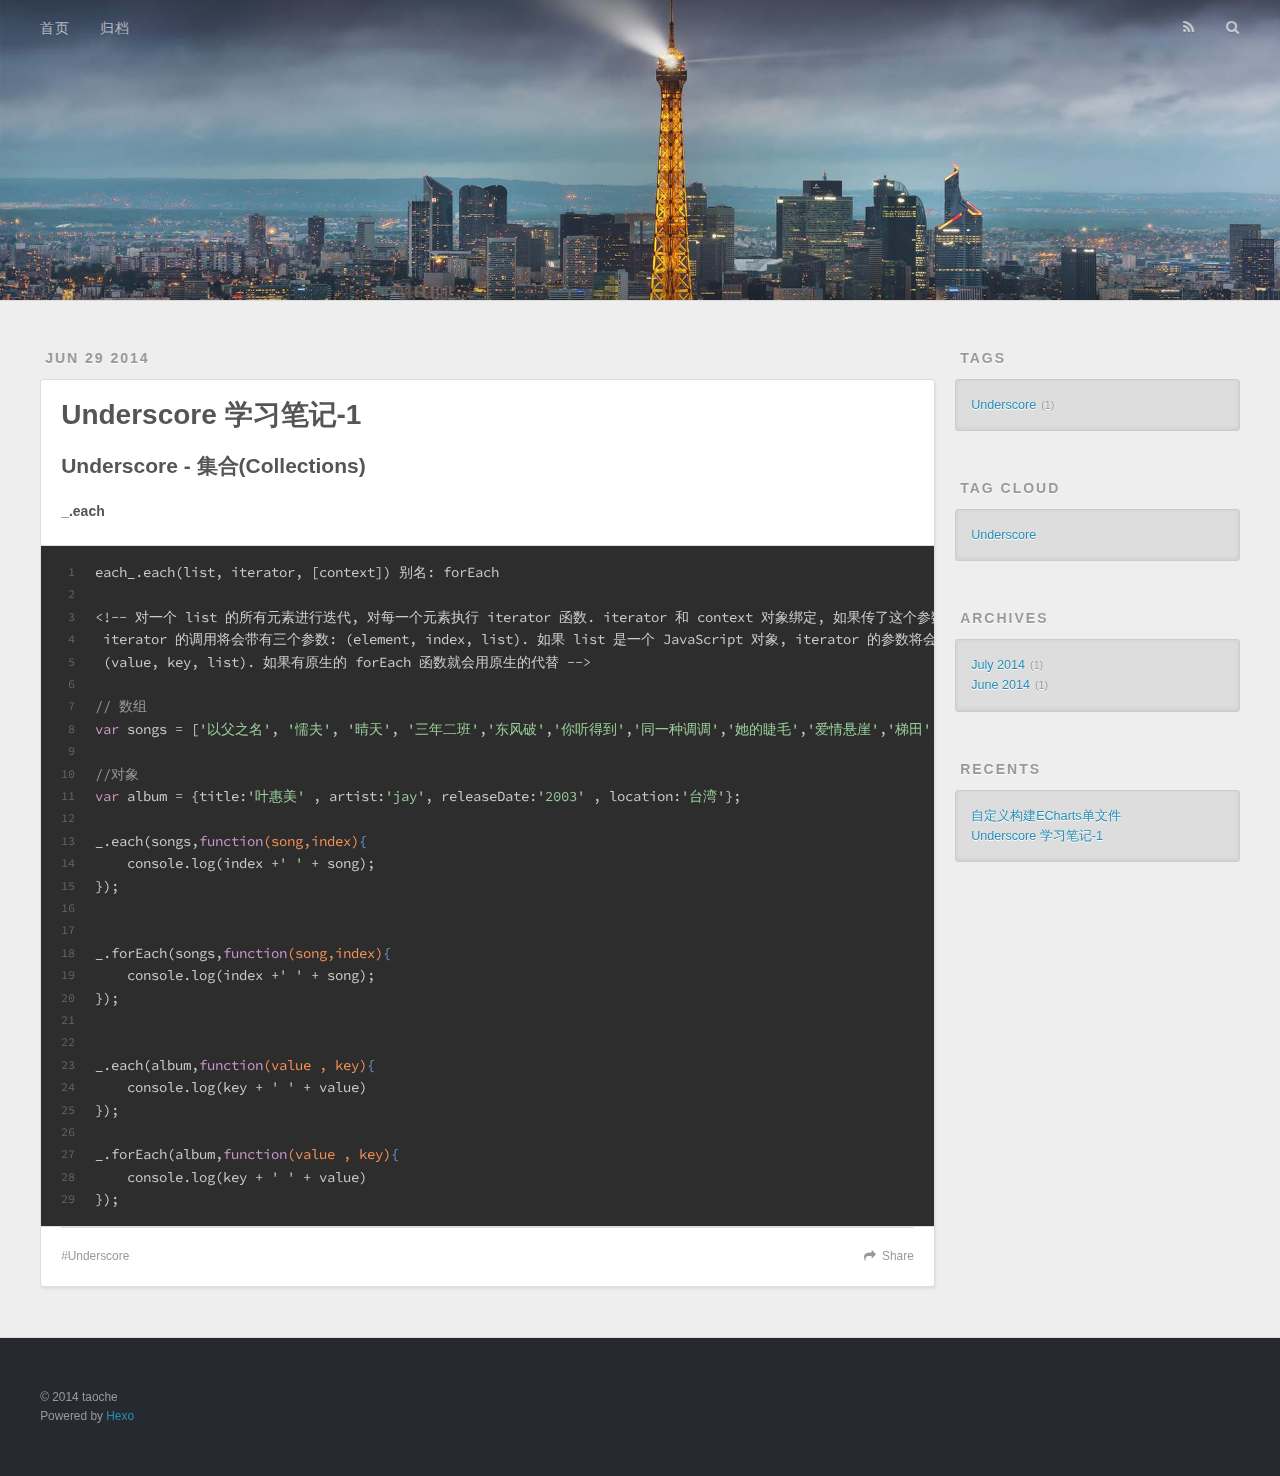
<file: tags/Underscore/index.html>
<!DOCTYPE html>
<html>
<head>
  <meta charset="utf-8">
  
  <title>Tag: Underscore | 前端小站</title>
  <meta name="viewport" content="width=device-width, initial-scale=1, maximum-scale=1">
  <meta name="description" content="blog | javascript | Backbone | node.js">
<meta property="og:type" content="website">
<meta property="og:title" content="前端小站">
<meta property="og:url" content="http://yoursite.com/tags/Underscore/">
<meta property="og:site_name" content="前端小站">
<meta property="og:description" content="blog | javascript | Backbone | node.js">
<meta name="twitter:card" content="summary">
<meta name="twitter:title" content="前端小站">
<meta name="twitter:description" content="blog | javascript | Backbone | node.js">
  
    <link rel="alternative" href="/atom.xml" title="前端小站" type="application/atom+xml">
  
  
    <link rel="icon" href="/favicon.png">
  
  <link href="//fonts.googleapis.com/css?family=Source+Code+Pro" rel="stylesheet" type="text/css">
  <link rel="stylesheet" href="/css/style.css" type="text/css">
  
</head>
<body>
  <div id="container">
    <div id="wrap">
      <header id="header">
  <div id="banner"></div>
  <div id="header-outer" class="outer">
    <!-- <div id="header-title" class="inner">
      <h1 id="logo-wrap">
        <a href="/" id="logo">前端小站</a>
      </h1>
      
    </div> -->
    <div id="header-inner" class="inner">
      <nav id="main-nav">
        <a id="main-nav-toggle" class="nav-icon"></a>
        
          <a class="main-nav-link" href="/">首页</a>
        
          <a class="main-nav-link" href="/archives">归档</a>
        
      </nav>
      <nav id="sub-nav">
        
          <a id="nav-rss-link" class="nav-icon" href="/atom.xml" title="RSS Feed"></a>
        
        <a id="nav-search-btn" class="nav-icon" title="Search"></a>
      </nav>
      <div id="search-form-wrap">
        <form action="//google.com/search" method="get" accept-charset="UTF-8" class="search-form"><input type="search" name="q" results="0" class="search-form-input" placeholder="Search"><input type="submit" value="&#xF002;" class="search-form-submit"><input type="hidden" name="q" value="site:http://yoursite.com"></form>
      </div>
    </div>
  </div>
</header>
      <div class="outer">
        <section id="main">
  
    <article id="post-Underscore" class="article article-type-post" itemscope itemprop="blogPost">
  <div class="article-meta">
    <a href="/2014/06/29/Underscore/" class="article-date">
  <time datetime="2014-06-29T06:45:20.000Z" itemprop="datePublished">Jun 29 2014</time>
</a>
    
  </div>
  <div class="article-inner">
    
    
      <header class="article-header">
        
  
    <h1 itemprop="name">
      <a class="article-title" href="/2014/06/29/Underscore/">Underscore 学习笔记-1</a>
    </h1>
  

      </header>
    
    <div class="article-entry" itemprop="articleBody">
      
        <h2 id="Underscore_-_集合(Collections)">Underscore - 集合(Collections)</h2>
<p><strong> _.each </strong></p>
<figure class="highlight javascript"><table><tr><td class="gutter"><pre>1
2
3
4
5
6
7
8
9
10
11
12
13
14
15
16
17
18
19
20
21
22
23
24
25
26
27
28
29
</pre></td><td class="code"><pre>each_.each(list, iterator, [context]) 别名: forEach

&lt;!-- 对一个 list 的所有元素进行迭代, 对每一个元素执行 iterator 函数. iterator 和 context 对象绑定, 如果传了这个参数. 每次
 iterator 的调用将会带有三个参数: (element, index, list). 如果 list 是一个 JavaScript 对象, iterator 的参数将会是 
 (value, key, list). 如果有原生的 forEach 函数就会用原生的代替 --&gt;

<span class="comment">// 数组</span>
<span class="keyword">var</span> songs = [<span class="string">'以父之名'</span>, <span class="string">'懦夫'</span>, <span class="string">'晴天'</span>, <span class="string">'三年二班'</span>,<span class="string">'东风破'</span>,<span class="string">'你听得到'</span>,<span class="string">'同一种调调'</span>,<span class="string">'她的睫毛'</span>,<span class="string">'爱情悬崖'</span>,<span class="string">'梯田'</span>,<span class="string">'双刀'</span>];

<span class="comment">//对象</span>
<span class="keyword">var</span> album = {title:<span class="string">'叶惠美'</span> , artist:<span class="string">'jay'</span>, releaseDate:<span class="string">'2003'</span> , location:<span class="string">'台湾'</span>};

_.each(songs,<span class="function"><span class="keyword">function</span><span class="params">(song,index)</span>{</span>
    console.log(index +<span class="string">' '</span> + song);
});


_.forEach(songs,<span class="function"><span class="keyword">function</span><span class="params">(song,index)</span>{</span>
    console.log(index +<span class="string">' '</span> + song);
});


_.each(album,<span class="function"><span class="keyword">function</span><span class="params">(value , key)</span>{</span>
    console.log(key + <span class="string">' '</span> + value)
});

_.forEach(album,<span class="function"><span class="keyword">function</span><span class="params">(value , key)</span>{</span>
    console.log(key + <span class="string">' '</span> + value)
});
</pre></td></tr></table></figure>
      
    </div>
    <footer class="article-footer">
      <a data-url="http://yoursite.com/2014/06/29/Underscore/" data-id="5q0kjp2iw1xnqnur" class="article-share-link">Share</a>
      
      
  <ul class="article-tag-list"><li class="article-tag-list-item"><a class="article-tag-list-link" href="/tags/Underscore/">Underscore</a></li></ul>

    </footer>
  </div>
  
</article>


  
  
</section>
        
          <aside id="sidebar">
  
    
  
    
  <div class="widget-wrap">
    <h3 class="widget-title">Tags</h3>
    <div class="widget">
      <ul class="tag-list"><li class="tag-list-item"><a class="tag-list-link" href="/tags/Underscore/">Underscore</a><span class="tag-list-count">1</span></li></ul>
    </div>
  </div>

  
    
  <div class="widget-wrap">
    <h3 class="widget-title">Tag Cloud</h3>
    <div class="widget tagcloud">
      <a href="/tags/Underscore/" style="font-size: NaNpx;">Underscore</a>
    </div>
  </div>

  
    
  <div class="widget-wrap">
    <h3 class="widget-title">Archives</h3>
    <div class="widget">
      <ul class="archive-list"><li class="archive-list-item"><a class="archive-list-link" href="/archives/2014/07">July 2014</a><span class="archive-list-count">1</span></li><li class="archive-list-item"><a class="archive-list-link" href="/archives/2014/06">June 2014</a><span class="archive-list-count">1</span></li></ul>
    </div>
  </div>

  
    
  <div class="widget-wrap">
    <h3 class="widget-title">Recents</h3>
    <div class="widget">
      <ul>
        
          <li>
            <a href="/2014/07/03/echarts/">自定义构建ECharts单文件</a>
          </li>
        
          <li>
            <a href="/2014/06/29/Underscore/">Underscore 学习笔记-1</a>
          </li>
        
      </ul>
    </div>
  </div>

  
</aside>
        
      </div>
      <footer id="footer">
  
  <div class="outer">
    <div id="footer-info" class="inner">
      &copy; 2014 taoche<br>
      Powered by <a href="http://hexo.io/" target="_blank">Hexo</a>
    </div>
  </div>
</footer>
    </div>
    <nav id="mobile-nav">
  
    <a href="/" class="mobile-nav-link">首页</a>
  
    <a href="/archives" class="mobile-nav-link">归档</a>
  
</nav>
    

<script src="//cdn.staticfile.org/jquery/2.0.3/jquery.min.js"></script>


  <link rel="stylesheet" href="/fancybox/jquery.fancybox.css" type="text/css">
  <script src="/fancybox/jquery.fancybox.pack.js" type="text/javascript"></script>


<script src="/js/script.js" type="text/javascript"></script>
  </div>
</body>
</html>
</file>
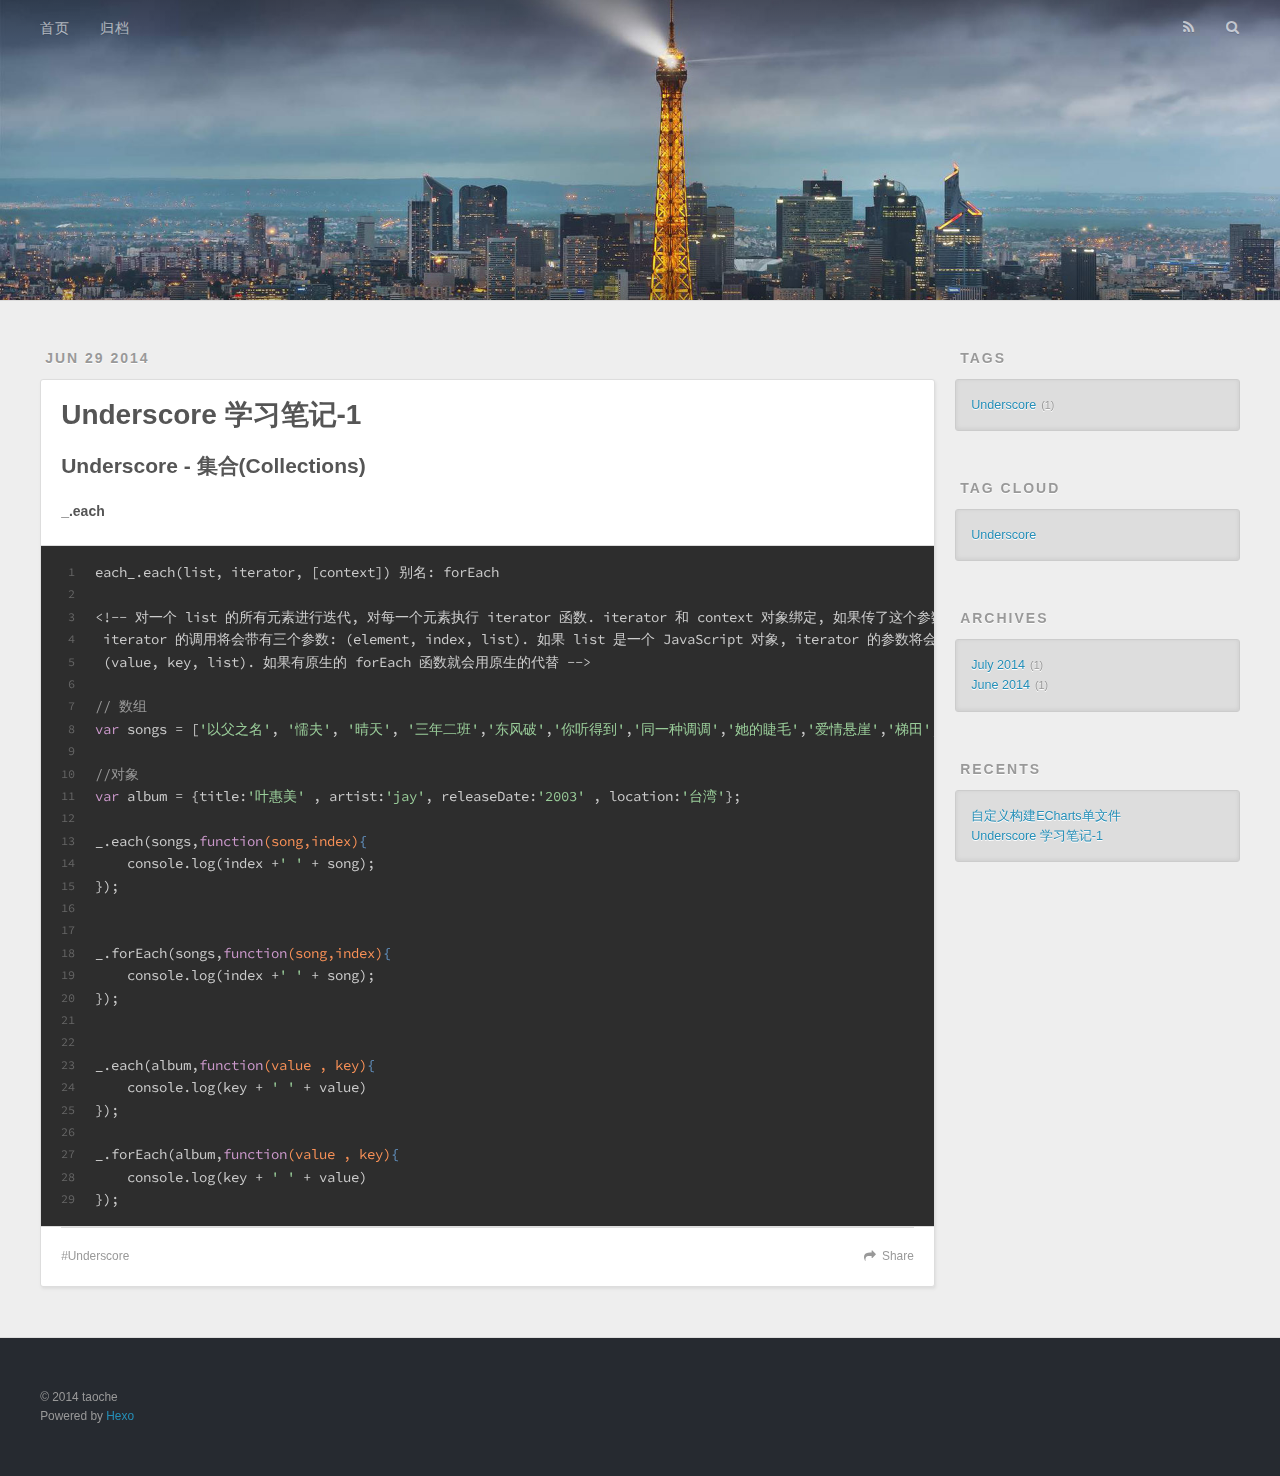
<file: archives/2014/06/index.html>
<!DOCTYPE html>
<html>
<head>
  <meta charset="utf-8">
  
  <title>Archives: 2014/6 | 前端小站</title>
  <meta name="viewport" content="width=device-width, initial-scale=1, maximum-scale=1">
  <meta name="description" content="blog | javascript | Backbone | node.js">
<meta property="og:type" content="website">
<meta property="og:title" content="前端小站">
<meta property="og:url" content="http://yoursite.com/archives/2014/06/">
<meta property="og:site_name" content="前端小站">
<meta property="og:description" content="blog | javascript | Backbone | node.js">
<meta name="twitter:card" content="summary">
<meta name="twitter:title" content="前端小站">
<meta name="twitter:description" content="blog | javascript | Backbone | node.js">
  
    <link rel="alternative" href="/atom.xml" title="前端小站" type="application/atom+xml">
  
  
    <link rel="icon" href="/favicon.png">
  
  <link href="//fonts.googleapis.com/css?family=Source+Code+Pro" rel="stylesheet" type="text/css">
  <link rel="stylesheet" href="/css/style.css" type="text/css">
  
</head>
<body>
  <div id="container">
    <div id="wrap">
      <header id="header">
  <div id="banner"></div>
  <div id="header-outer" class="outer">
    <!-- <div id="header-title" class="inner">
      <h1 id="logo-wrap">
        <a href="/" id="logo">前端小站</a>
      </h1>
      
    </div> -->
    <div id="header-inner" class="inner">
      <nav id="main-nav">
        <a id="main-nav-toggle" class="nav-icon"></a>
        
          <a class="main-nav-link" href="/">首页</a>
        
          <a class="main-nav-link" href="/archives">归档</a>
        
      </nav>
      <nav id="sub-nav">
        
          <a id="nav-rss-link" class="nav-icon" href="/atom.xml" title="RSS Feed"></a>
        
        <a id="nav-search-btn" class="nav-icon" title="Search"></a>
      </nav>
      <div id="search-form-wrap">
        <form action="//google.com/search" method="get" accept-charset="UTF-8" class="search-form"><input type="search" name="q" results="0" class="search-form-input" placeholder="Search"><input type="submit" value="&#xF002;" class="search-form-submit"><input type="hidden" name="q" value="site:http://yoursite.com"></form>
      </div>
    </div>
  </div>
</header>
      <div class="outer">
        <section id="main">
  
    <article id="post-Underscore" class="article article-type-post" itemscope itemprop="blogPost">
  <div class="article-meta">
    <a href="/2014/06/29/Underscore/" class="article-date">
  <time datetime="2014-06-29T06:45:20.000Z" itemprop="datePublished">Jun 29 2014</time>
</a>
    
  </div>
  <div class="article-inner">
    
    
      <header class="article-header">
        
  
    <h1 itemprop="name">
      <a class="article-title" href="/2014/06/29/Underscore/">Underscore 学习笔记-1</a>
    </h1>
  

      </header>
    
    <div class="article-entry" itemprop="articleBody">
      
        <h2 id="Underscore_-_集合(Collections)">Underscore - 集合(Collections)</h2>
<p><strong> _.each </strong></p>
<figure class="highlight javascript"><table><tr><td class="gutter"><pre>1
2
3
4
5
6
7
8
9
10
11
12
13
14
15
16
17
18
19
20
21
22
23
24
25
26
27
28
29
</pre></td><td class="code"><pre>each_.each(list, iterator, [context]) 别名: forEach

&lt;!-- 对一个 list 的所有元素进行迭代, 对每一个元素执行 iterator 函数. iterator 和 context 对象绑定, 如果传了这个参数. 每次
 iterator 的调用将会带有三个参数: (element, index, list). 如果 list 是一个 JavaScript 对象, iterator 的参数将会是 
 (value, key, list). 如果有原生的 forEach 函数就会用原生的代替 --&gt;

<span class="comment">// 数组</span>
<span class="keyword">var</span> songs = [<span class="string">'以父之名'</span>, <span class="string">'懦夫'</span>, <span class="string">'晴天'</span>, <span class="string">'三年二班'</span>,<span class="string">'东风破'</span>,<span class="string">'你听得到'</span>,<span class="string">'同一种调调'</span>,<span class="string">'她的睫毛'</span>,<span class="string">'爱情悬崖'</span>,<span class="string">'梯田'</span>,<span class="string">'双刀'</span>];

<span class="comment">//对象</span>
<span class="keyword">var</span> album = {title:<span class="string">'叶惠美'</span> , artist:<span class="string">'jay'</span>, releaseDate:<span class="string">'2003'</span> , location:<span class="string">'台湾'</span>};

_.each(songs,<span class="function"><span class="keyword">function</span><span class="params">(song,index)</span>{</span>
    console.log(index +<span class="string">' '</span> + song);
});


_.forEach(songs,<span class="function"><span class="keyword">function</span><span class="params">(song,index)</span>{</span>
    console.log(index +<span class="string">' '</span> + song);
});


_.each(album,<span class="function"><span class="keyword">function</span><span class="params">(value , key)</span>{</span>
    console.log(key + <span class="string">' '</span> + value)
});

_.forEach(album,<span class="function"><span class="keyword">function</span><span class="params">(value , key)</span>{</span>
    console.log(key + <span class="string">' '</span> + value)
});
</pre></td></tr></table></figure>
      
    </div>
    <footer class="article-footer">
      <a data-url="http://yoursite.com/2014/06/29/Underscore/" data-id="5q0kjp2iw1xnqnur" class="article-share-link">Share</a>
      
      
  <ul class="article-tag-list"><li class="article-tag-list-item"><a class="article-tag-list-link" href="/tags/Underscore/">Underscore</a></li></ul>

    </footer>
  </div>
  
</article>


  
  
</section>
        
          <aside id="sidebar">
  
    
  
    
  <div class="widget-wrap">
    <h3 class="widget-title">Tags</h3>
    <div class="widget">
      <ul class="tag-list"><li class="tag-list-item"><a class="tag-list-link" href="/tags/Underscore/">Underscore</a><span class="tag-list-count">1</span></li></ul>
    </div>
  </div>

  
    
  <div class="widget-wrap">
    <h3 class="widget-title">Tag Cloud</h3>
    <div class="widget tagcloud">
      <a href="/tags/Underscore/" style="font-size: NaNpx;">Underscore</a>
    </div>
  </div>

  
    
  <div class="widget-wrap">
    <h3 class="widget-title">Archives</h3>
    <div class="widget">
      <ul class="archive-list"><li class="archive-list-item"><a class="archive-list-link" href="/archives/2014/07">July 2014</a><span class="archive-list-count">1</span></li><li class="archive-list-item"><a class="archive-list-link" href="/archives/2014/06">June 2014</a><span class="archive-list-count">1</span></li></ul>
    </div>
  </div>

  
    
  <div class="widget-wrap">
    <h3 class="widget-title">Recents</h3>
    <div class="widget">
      <ul>
        
          <li>
            <a href="/2014/07/03/echarts/">自定义构建ECharts单文件</a>
          </li>
        
          <li>
            <a href="/2014/06/29/Underscore/">Underscore 学习笔记-1</a>
          </li>
        
      </ul>
    </div>
  </div>

  
</aside>
        
      </div>
      <footer id="footer">
  
  <div class="outer">
    <div id="footer-info" class="inner">
      &copy; 2014 taoche<br>
      Powered by <a href="http://hexo.io/" target="_blank">Hexo</a>
    </div>
  </div>
</footer>
    </div>
    <nav id="mobile-nav">
  
    <a href="/" class="mobile-nav-link">首页</a>
  
    <a href="/archives" class="mobile-nav-link">归档</a>
  
</nav>
    

<script src="//cdn.staticfile.org/jquery/2.0.3/jquery.min.js"></script>


  <link rel="stylesheet" href="/fancybox/jquery.fancybox.css" type="text/css">
  <script src="/fancybox/jquery.fancybox.pack.js" type="text/javascript"></script>


<script src="/js/script.js" type="text/javascript"></script>
  </div>
</body>
</html>
</file>
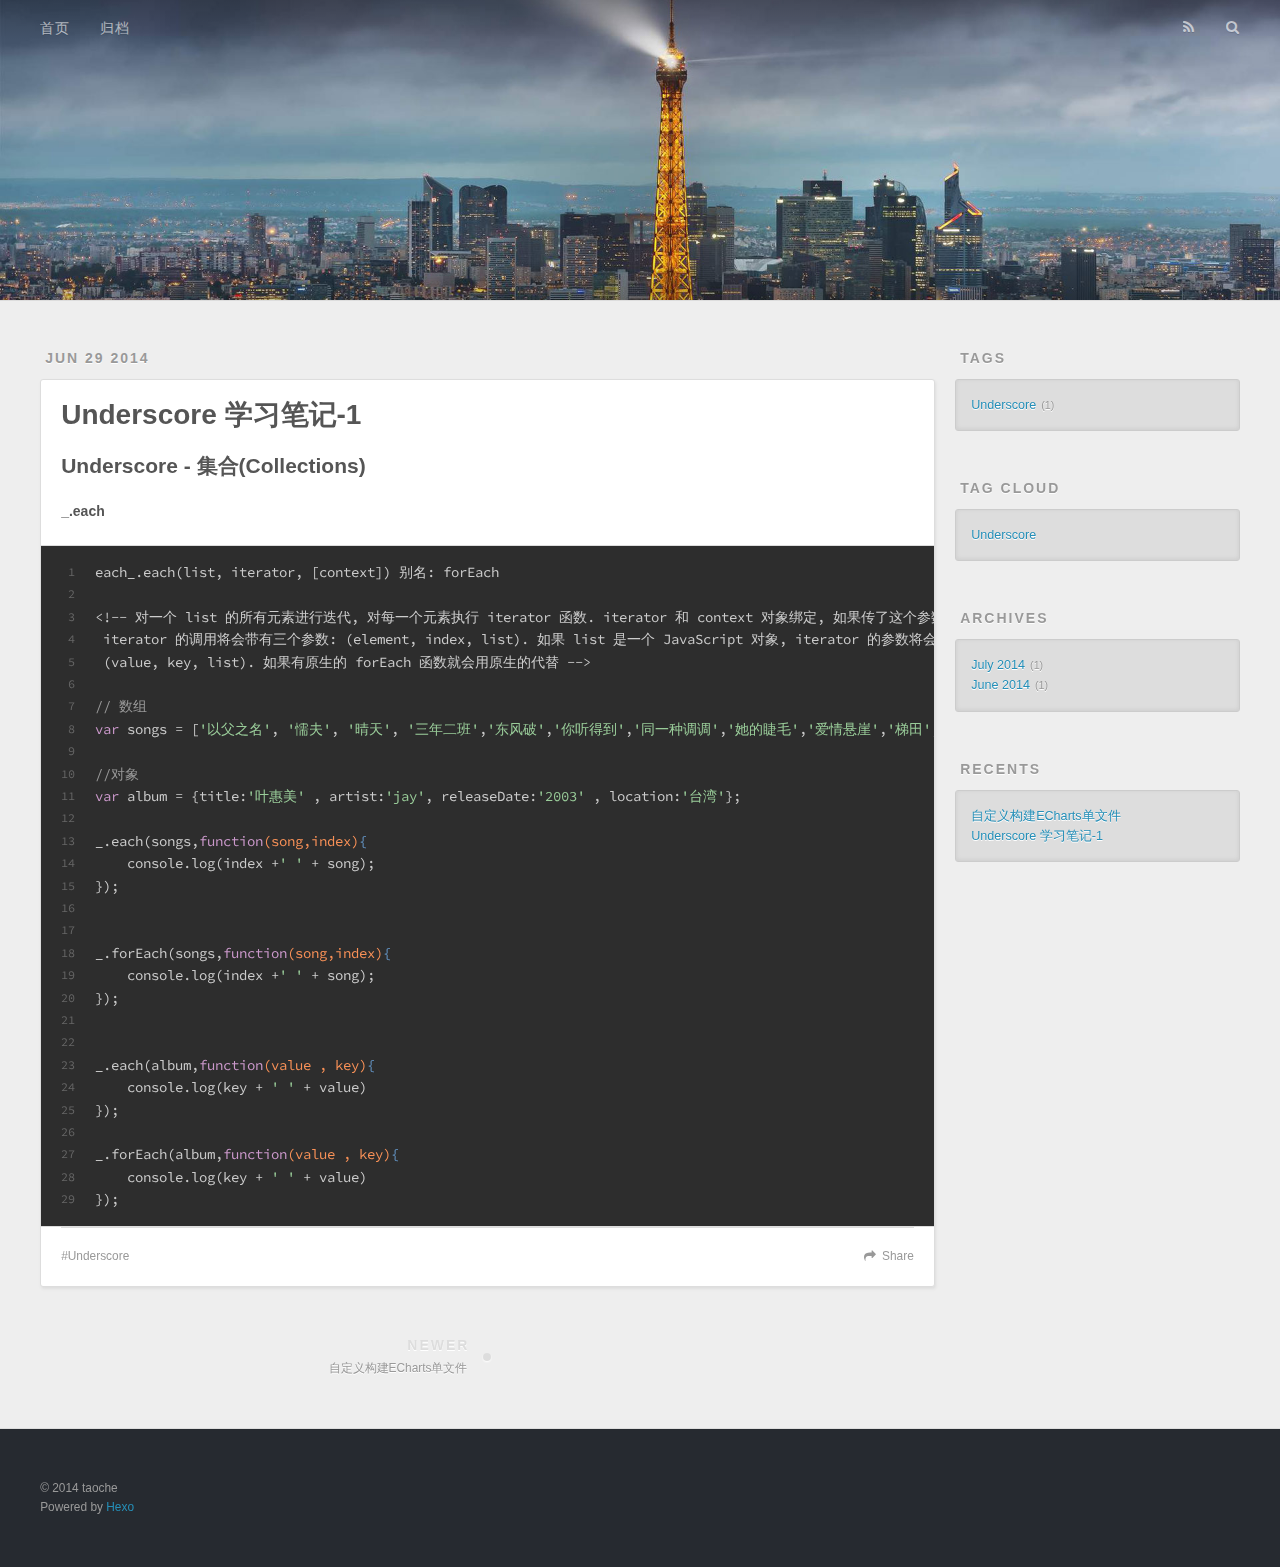
<file: 2014/06/29/Underscore/index.html>
<!DOCTYPE html>
<html>
<head>
  <meta charset="utf-8">
  
  <title>Underscore 学习笔记-1 | 前端小站</title>
  <meta name="viewport" content="width=device-width, initial-scale=1, maximum-scale=1">
  <meta name="description" content="Underscore - 集合(Collections)
 _.each 
1
2
3
4
5
6
7
8
9
10
11
12
13
14
15
16
17
18
19
20
21
22
23
24
25
26
27
28
29
each_.each(list, iterator, [context]) 别名: forEach

&lt;!-- 对一个 list 的所有元素进行迭代, 对每一个元">
<meta property="og:type" content="article">
<meta property="og:title" content="Underscore 学习笔记-1">
<meta property="og:url" content="http://yoursite.com/2014/06/29/Underscore/">
<meta property="og:site_name" content="前端小站">
<meta property="og:description" content="Underscore - 集合(Collections)
 _.each 
1
2
3
4
5
6
7
8
9
10
11
12
13
14
15
16
17
18
19
20
21
22
23
24
25
26
27
28
29
each_.each(list, iterator, [context]) 别名: forEach

&lt;!-- 对一个 list 的所有元素进行迭代, 对每一个元">
<meta name="twitter:card" content="summary">
<meta name="twitter:title" content="Underscore 学习笔记-1">
<meta name="twitter:description" content="Underscore - 集合(Collections)
 _.each 
1
2
3
4
5
6
7
8
9
10
11
12
13
14
15
16
17
18
19
20
21
22
23
24
25
26
27
28
29
each_.each(list, iterator, [context]) 别名: forEach

&lt;!-- 对一个 list 的所有元素进行迭代, 对每一个元">
  
    <link rel="alternative" href="/atom.xml" title="前端小站" type="application/atom+xml">
  
  
    <link rel="icon" href="/favicon.png">
  
  <link href="//fonts.googleapis.com/css?family=Source+Code+Pro" rel="stylesheet" type="text/css">
  <link rel="stylesheet" href="/css/style.css" type="text/css">
  
</head>
<body>
  <div id="container">
    <div id="wrap">
      <header id="header">
  <div id="banner"></div>
  <div id="header-outer" class="outer">
    <!-- <div id="header-title" class="inner">
      <h1 id="logo-wrap">
        <a href="/" id="logo">前端小站</a>
      </h1>
      
    </div> -->
    <div id="header-inner" class="inner">
      <nav id="main-nav">
        <a id="main-nav-toggle" class="nav-icon"></a>
        
          <a class="main-nav-link" href="/">首页</a>
        
          <a class="main-nav-link" href="/archives">归档</a>
        
      </nav>
      <nav id="sub-nav">
        
          <a id="nav-rss-link" class="nav-icon" href="/atom.xml" title="RSS Feed"></a>
        
        <a id="nav-search-btn" class="nav-icon" title="Search"></a>
      </nav>
      <div id="search-form-wrap">
        <form action="//google.com/search" method="get" accept-charset="UTF-8" class="search-form"><input type="search" name="q" results="0" class="search-form-input" placeholder="Search"><input type="submit" value="&#xF002;" class="search-form-submit"><input type="hidden" name="q" value="site:http://yoursite.com"></form>
      </div>
    </div>
  </div>
</header>
      <div class="outer">
        <section id="main"><article id="post-Underscore" class="article article-type-post" itemscope itemprop="blogPost">
  <div class="article-meta">
    <a href="/2014/06/29/Underscore/" class="article-date">
  <time datetime="2014-06-29T06:45:20.000Z" itemprop="datePublished">Jun 29 2014</time>
</a>
    
  </div>
  <div class="article-inner">
    
    
      <header class="article-header">
        
  
    <h1 class="article-title" itemprop="name">
      Underscore 学习笔记-1
    </h1>
  

      </header>
    
    <div class="article-entry" itemprop="articleBody">
      
        <h2 id="Underscore_-_集合(Collections)">Underscore - 集合(Collections)</h2>
<p><strong> _.each </strong></p>
<figure class="highlight javascript"><table><tr><td class="gutter"><pre>1
2
3
4
5
6
7
8
9
10
11
12
13
14
15
16
17
18
19
20
21
22
23
24
25
26
27
28
29
</pre></td><td class="code"><pre>each_.each(list, iterator, [context]) 别名: forEach

&lt;!-- 对一个 list 的所有元素进行迭代, 对每一个元素执行 iterator 函数. iterator 和 context 对象绑定, 如果传了这个参数. 每次
 iterator 的调用将会带有三个参数: (element, index, list). 如果 list 是一个 JavaScript 对象, iterator 的参数将会是 
 (value, key, list). 如果有原生的 forEach 函数就会用原生的代替 --&gt;

<span class="comment">// 数组</span>
<span class="keyword">var</span> songs = [<span class="string">'以父之名'</span>, <span class="string">'懦夫'</span>, <span class="string">'晴天'</span>, <span class="string">'三年二班'</span>,<span class="string">'东风破'</span>,<span class="string">'你听得到'</span>,<span class="string">'同一种调调'</span>,<span class="string">'她的睫毛'</span>,<span class="string">'爱情悬崖'</span>,<span class="string">'梯田'</span>,<span class="string">'双刀'</span>];

<span class="comment">//对象</span>
<span class="keyword">var</span> album = {title:<span class="string">'叶惠美'</span> , artist:<span class="string">'jay'</span>, releaseDate:<span class="string">'2003'</span> , location:<span class="string">'台湾'</span>};

_.each(songs,<span class="function"><span class="keyword">function</span><span class="params">(song,index)</span>{</span>
    console.log(index +<span class="string">' '</span> + song);
});


_.forEach(songs,<span class="function"><span class="keyword">function</span><span class="params">(song,index)</span>{</span>
    console.log(index +<span class="string">' '</span> + song);
});


_.each(album,<span class="function"><span class="keyword">function</span><span class="params">(value , key)</span>{</span>
    console.log(key + <span class="string">' '</span> + value)
});

_.forEach(album,<span class="function"><span class="keyword">function</span><span class="params">(value , key)</span>{</span>
    console.log(key + <span class="string">' '</span> + value)
});
</pre></td></tr></table></figure>
      
    </div>
    <footer class="article-footer">
      <a data-url="http://yoursite.com/2014/06/29/Underscore/" data-id="5q0kjp2iw1xnqnur" class="article-share-link">Share</a>
      
      
  <ul class="article-tag-list"><li class="article-tag-list-item"><a class="article-tag-list-link" href="/tags/Underscore/">Underscore</a></li></ul>

    </footer>
  </div>
  
    
<nav id="article-nav">
  
    <a href="/2014/07/03/echarts/" id="article-nav-newer" class="article-nav-link-wrap">
      <strong class="article-nav-caption">Newer</strong>
      <div class="article-nav-title">
        
          自定义构建ECharts单文件
        
      </div>
    </a>
  
  
</nav>

  
</article>

</section>
        
          <aside id="sidebar">
  
    
  
    
  <div class="widget-wrap">
    <h3 class="widget-title">Tags</h3>
    <div class="widget">
      <ul class="tag-list"><li class="tag-list-item"><a class="tag-list-link" href="/tags/Underscore/">Underscore</a><span class="tag-list-count">1</span></li></ul>
    </div>
  </div>

  
    
  <div class="widget-wrap">
    <h3 class="widget-title">Tag Cloud</h3>
    <div class="widget tagcloud">
      <a href="/tags/Underscore/" style="font-size: NaNpx;">Underscore</a>
    </div>
  </div>

  
    
  <div class="widget-wrap">
    <h3 class="widget-title">Archives</h3>
    <div class="widget">
      <ul class="archive-list"><li class="archive-list-item"><a class="archive-list-link" href="/archives/2014/07">July 2014</a><span class="archive-list-count">1</span></li><li class="archive-list-item"><a class="archive-list-link" href="/archives/2014/06">June 2014</a><span class="archive-list-count">1</span></li></ul>
    </div>
  </div>

  
    
  <div class="widget-wrap">
    <h3 class="widget-title">Recents</h3>
    <div class="widget">
      <ul>
        
          <li>
            <a href="/2014/07/03/echarts/">自定义构建ECharts单文件</a>
          </li>
        
          <li>
            <a href="/2014/06/29/Underscore/">Underscore 学习笔记-1</a>
          </li>
        
      </ul>
    </div>
  </div>

  
</aside>
        
      </div>
      <footer id="footer">
  
  <div class="outer">
    <div id="footer-info" class="inner">
      &copy; 2014 taoche<br>
      Powered by <a href="http://hexo.io/" target="_blank">Hexo</a>
    </div>
  </div>
</footer>
    </div>
    <nav id="mobile-nav">
  
    <a href="/" class="mobile-nav-link">首页</a>
  
    <a href="/archives" class="mobile-nav-link">归档</a>
  
</nav>
    

<script src="//cdn.staticfile.org/jquery/2.0.3/jquery.min.js"></script>


  <link rel="stylesheet" href="/fancybox/jquery.fancybox.css" type="text/css">
  <script src="/fancybox/jquery.fancybox.pack.js" type="text/javascript"></script>


<script src="/js/script.js" type="text/javascript"></script>
  </div>
</body>
</html>
</file>
<file: css/style.css>
#body {
  width: 100%;
}
body:before,
body:after {
  content: "";
  display: table;
}
body:after {
  clear: both;
}
html,
body,
div,
span,
applet,
object,
iframe,
h1,
h2,
h3,
h4,
h5,
h6,
p,
blockquote,
pre,
a,
abbr,
acronym,
address,
big,
cite,
code,
del,
dfn,
em,
img,
ins,
kbd,
q,
s,
samp,
small,
strike,
strong,
sub,
sup,
tt,
var,
dl,
dt,
dd,
ol,
ul,
li,
fieldset,
form,
label,
legend,
table,
caption,
tbody,
tfoot,
thead,
tr,
th,
td {
  margin: 0;
  padding: 0;
  border: 0;
  outline: 0;
  font-weight: inherit;
  font-style: inherit;
  font-family: inherit;
  font-size: 100%;
  vertical-align: baseline;
}
body {
  line-height: 1;
  color: #000;
  background: #fff;
}
ol,
ul {
  list-style: none;
}
table {
  border-collapse: separate;
  border-spacing: 0;
  vertical-align: middle;
}
caption,
th,
td {
  text-align: left;
  font-weight: normal;
  vertical-align: middle;
}
a img {
  border: none;
}
input,
button {
  margin: 0;
  padding: 0;
}
input::-moz-focus-inner,
button::-moz-focus-inner {
  border: 0;
  padding: 0;
}
@font-face {
  font-family: FontAwesome;
  font-style: normal;
  font-weight: normal;
  src: url("fonts/fontawesome-webfont.eot?v=#4.0.3");
  src: url("fonts/fontawesome-webfont.eot?#iefix&v=#4.0.3") format("embedded-opentype"), url("fonts/fontawesome-webfont.woff?v=#4.0.3") format("woff"), url("fonts/fontawesome-webfont.ttf?v=#4.0.3") format("truetype"), url("fonts/fontawesome-webfont.svg#fontawesomeregular?v=#4.0.3") format("svg");
}
html,
body,
#container {
  height: 100%;
}
body {
  background: #eee;
  font: 14px "Helvetica Neue", Helvetica, Arial, sans-serif;
  -webkit-text-size-adjust: 100%;
}
.outer {
  max-width: 1220px;
  margin: 0 auto;
  padding: 0 20px;
}
.outer:before,
.outer:after {
  content: "";
  display: table;
}
.outer:after {
  clear: both;
}
.inner {
  display: inline;
  float: left;
  width: 98.3333333333333%;
  margin: 0 0.8333333333333%;
}
.left,
.alignleft {
  float: left;
}
.right,
.alignright {
  float: right;
}
.clear {
  clear: both;
}
#container {
  position: relative;
}
.mobile-nav-on {
  overflow: hidden;
}
#wrap {
  height: 100%;
  width: 100%;
  position: absolute;
  top: 0;
  left: 0;
  -webkit-transition: 0.2s ease-out;
  -moz-transition: 0.2s ease-out;
  -ms-transition: 0.2s ease-out;
  transition: 0.2s ease-out;
  z-index: 1;
  background: #eee;
}
.mobile-nav-on #wrap {
  left: 280px;
}
@media screen and (min-width: 768px) {
  #main {
    display: inline;
    float: left;
    width: 73.3333333333333%;
    margin: 0 0.8333333333333%;
  }
}
.article-date,
.article-category-link,
.archive-year,
.widget-title {
  text-decoration: none;
  text-transform: uppercase;
  letter-spacing: 2px;
  color: #999;
  margin-bottom: 1em;
  margin-left: 5px;
  line-height: 1em;
  text-shadow: 0 1px #fff;
  font-weight: bold;
}
.article-inner,
.archive-article-inner {
  background: #fff;
  -webkit-box-shadow: 1px 2px 3px #ddd;
  box-shadow: 1px 2px 3px #ddd;
  border: 1px solid #ddd;
  -webkit-border-radius: 3px;
  border-radius: 3px;
}
.article-entry h1,
.widget h1 {
  font-size: 2em;
}
.article-entry h2,
.widget h2 {
  font-size: 1.5em;
}
.article-entry h3,
.widget h3 {
  font-size: 1.3em;
}
.article-entry h4,
.widget h4 {
  font-size: 1.2em;
}
.article-entry h5,
.widget h5 {
  font-size: 1em;
}
.article-entry h6,
.widget h6 {
  font-size: 1em;
  color: #999;
}
.article-entry hr,
.widget hr {
  border: 1px dashed #ddd;
}
.article-entry strong,
.widget strong {
  font-weight: bold;
}
.article-entry em,
.widget em,
.article-entry cite,
.widget cite {
  font-style: italic;
}
.article-entry sup,
.widget sup,
.article-entry sub,
.widget sub {
  font-size: 0.75em;
  line-height: 0;
  position: relative;
  vertical-align: baseline;
}
.article-entry sup,
.widget sup {
  top: -0.5em;
}
.article-entry sub,
.widget sub {
  bottom: -0.2em;
}
.article-entry small,
.widget small {
  font-size: 0.85em;
}
.article-entry acronym,
.widget acronym,
.article-entry abbr,
.widget abbr {
  border-bottom: 1px dotted;
}
.article-entry ul,
.widget ul,
.article-entry ol,
.widget ol,
.article-entry dl,
.widget dl {
  margin: 0 20px;
  line-height: 1.6em;
}
.article-entry ul ul,
.widget ul ul,
.article-entry ol ul,
.widget ol ul,
.article-entry ul ol,
.widget ul ol,
.article-entry ol ol,
.widget ol ol {
  margin-top: 0;
  margin-bottom: 0;
}
.article-entry ul,
.widget ul {
  list-style: disc;
}
.article-entry ol,
.widget ol {
  list-style: decimal;
}
.article-entry dt,
.widget dt {
  font-weight: bold;
}
#header {
  height: 300px;
  position: relative;
  border-bottom: 1px solid #ddd;
}
#header:before,
#header:after {
  content: "";
  position: absolute;
  left: 0;
  right: 0;
  height: 40px;
}
#header:before {
  top: 0;
  background: -webkit-linear-gradient(rgba(0,0,0,0.2), transparent);
  background: -moz-linear-gradient(rgba(0,0,0,0.2), transparent);
  background: -ms-linear-gradient(rgba(0,0,0,0.2), transparent);
  background: linear-gradient(rgba(0,0,0,0.2), transparent);
}
#header:after {
  bottom: 0;
  background: -webkit-linear-gradient(transparent, rgba(0,0,0,0.2));
  background: -moz-linear-gradient(transparent, rgba(0,0,0,0.2));
  background: -ms-linear-gradient(transparent, rgba(0,0,0,0.2));
  background: linear-gradient(transparent, rgba(0,0,0,0.2));
}
#header-outer {
  height: 100%;
  position: relative;
}
#header-inner {
  position: relative;
  overflow: hidden;
}
#banner {
  position: absolute;
  top: 0;
  left: 0;
  width: 100%;
  height: 100%;
  background: url("images/banner.jpg") center #000;
   background-position: 0 -60px;
  -webkit-background-size: cover;
  -moz-background-size: cover;
  background-size: cover;
  z-index: -1;
}
#header-title {
  text-align: center;
  height: 40px;
  position: absolute;
  top: 50%;
  left: 0;
  margin-top: -20px;
}
#logo,
#subtitle {
  text-decoration: none;
  color: #fff;
  font-weight: 300;
  text-shadow: 0 1px 4px rgba(0,0,0,0.3);
}
#logo {
  font-size: 40px;
  line-height: 40px;
  letter-spacing: 2px;
}
#subtitle {
  font-size: 16px;
  line-height: 16px;
  letter-spacing: 1px;
}
#subtitle-wrap {
  margin-top: 16px;
}
#main-nav {
  float: left;
  margin-left: -15px;
}
.nav-icon,
.main-nav-link {
  float: left;
  color: #fff;
  opacity: 0.6;
  text-decoration: none;
  text-shadow: 0 1px rgba(0,0,0,0.2);
  -webkit-transition: opacity 0.2s;
  -moz-transition: opacity 0.2s;
  -ms-transition: opacity 0.2s;
  transition: opacity 0.2s;
  display: block;
  padding: 20px 15px;
}
.nav-icon:hover,
.main-nav-link:hover {
  opacity: 1;
}
.nav-icon {
  font-family: FontAwesome;
  text-align: center;
  font-size: 14px;
  width: 14px;
  height: 14px;
  padding: 20px 15px;
  position: relative;
  cursor: pointer;
}
.main-nav-link {
  font-weight: 300;
  letter-spacing: 1px;
}
@media screen and (max-width: 479px) {
  .main-nav-link {
    display: none;
  }
}
#main-nav-toggle {
  display: none;
}
#main-nav-toggle:before {
  content: "\f0c9";
}
@media screen and (max-width: 479px) {
  #main-nav-toggle {
    display: block;
  }
}
#sub-nav {
  float: right;
  margin-right: -15px;
}
#nav-rss-link:before {
  content: "\f09e";
}
#nav-search-btn:before {
  content: "\f002";
}
#search-form-wrap {
  position: absolute;
  top: 15px;
  width: 150px;
  height: 30px;
  right: -150px;
  opacity: 0;
  -webkit-transition: 0.2s ease-out;
  -moz-transition: 0.2s ease-out;
  -ms-transition: 0.2s ease-out;
  transition: 0.2s ease-out;
}
#search-form-wrap.on {
  opacity: 1;
  right: 0;
}
@media screen and (max-width: 479px) {
  #search-form-wrap {
    width: 100%;
    right: -100%;
  }
}
.search-form {
  position: absolute;
  top: 0;
  left: 0;
  right: 0;
  background: #fff;
  padding: 5px 15px;
  -webkit-border-radius: 15px;
  border-radius: 15px;
  -webkit-box-shadow: 0 0 10px rgba(0,0,0,0.3);
  box-shadow: 0 0 10px rgba(0,0,0,0.3);
}
.search-form-input {
  border: none;
  background: none;
  color: #555;
  width: 100%;
  font: 13px "Helvetica Neue", Helvetica, Arial, sans-serif;
  outline: none;
}
.search-form-input::-webkit-search-results-decoration,
.search-form-input::-webkit-search-cancel-button {
  -webkit-appearance: none;
}
.search-form-submit {
  position: absolute;
  top: 50%;
  right: 10px;
  margin-top: -7px;
  font: 13px FontAwesome;
  border: none;
  background: none;
  color: #bbb;
  cursor: pointer;
}
.search-form-submit:hover,
.search-form-submit:focus {
  color: #777;
}
.article {
  margin: 50px 0;
}
.article-inner {
  overflow: hidden;
}
.article-meta:before,
.article-meta:after {
  content: "";
  display: table;
}
.article-meta:after {
  clear: both;
}
.article-date {
  float: left;
}
.article-category {
  float: left;
  line-height: 1em;
  color: #ccc;
  text-shadow: 0 1px #fff;
  margin-left: 8px;
}
.article-category:before {
  content: "\2022";
}
.article-category-link {
  margin: 0 12px 1em;
}
.article-header {
  padding: 20px 20px 0;
}
.article-title {
  text-decoration: none;
  font-size: 2em;
  font-weight: bold;
  color: #555;
  line-height: 1.1em;
  -webkit-transition: color 0.2s;
  -moz-transition: color 0.2s;
  -ms-transition: color 0.2s;
  transition: color 0.2s;
}
a.article-title:hover {
  color: #258fb8;
}
.article-entry {
  color: #555;
  padding: 0 20px;
}
.article-entry:before,
.article-entry:after {
  content: "";
  display: table;
}
.article-entry:after {
  clear: both;
}
.article-entry p,
.article-entry table {
  line-height: 1.6em;
  margin: 1.6em 0;
}
.article-entry h1,
.article-entry h2,
.article-entry h3,
.article-entry h4,
.article-entry h5,
.article-entry h6 {
  font-weight: bold;
}
.article-entry h1,
.article-entry h2,
.article-entry h3,
.article-entry h4,
.article-entry h5,
.article-entry h6 {
  line-height: 1.1em;
  margin: 1.1em 0;
}
.article-entry a {
  color: #258fb8;
  text-decoration: none;
}
.article-entry a:hover {
  text-decoration: underline;
}
.article-entry ul,
.article-entry ol,
.article-entry dl {
  margin-top: 1.6em;
  margin-bottom: 1.6em;
}
.article-entry img,
.article-entry video {
  max-width: 100%;
  height: auto;
  display: block;
  margin: auto;
}
.article-entry iframe {
  border: none;
}
.article-entry table {
  width: 100%;
  border-collapse: collapse;
  border-spacing: 0;
}
.article-entry th {
  font-weight: bold;
  border-bottom: 3px solid #ddd;
  padding-bottom: 0.5em;
}
.article-entry td {
  border-bottom: 1px solid #ddd;
  padding: 10px 0;
}
.article-entry blockquote {
  font-family: Georgia, "Times New Roman", serif;
  font-size: 1.4em;
  margin: 1.6em 20px;
  text-align: center;
}
.article-entry blockquote footer {
  font-size: 14px;
  margin: 1.6em 0;
  font-family: "Helvetica Neue", Helvetica, Arial, sans-serif;
}
.article-entry blockquote footer cite:before {
  content: "—";
  padding: 0 0.5em;
}
.article-entry .pullquote {
  text-align: left;
  width: 45%;
  margin: 0;
}
.article-entry .pullquote.left {
  margin-left: 0.5em;
  margin-right: 1em;
}
.article-entry .pullquote.right {
  margin-right: 0.5em;
  margin-left: 1em;
}
.article-entry .caption {
  color: #999;
  display: block;
  font-size: 0.9em;
  margin-top: 0.5em;
  position: relative;
  text-align: center;
}
.article-entry .video-container {
  position: relative;
  padding-top: 56.25%;
  height: 0;
  overflow: hidden;
}
.article-entry .video-container iframe,
.article-entry .video-container object,
.article-entry .video-container embed {
  position: absolute;
  top: 0;
  left: 0;
  width: 100%;
  height: 100%;
  margin-top: 0;
}
.article-more-link a {
  display: inline-block;
  line-height: 1em;
  padding: 6px 15px;
  -webkit-border-radius: 15px;
  border-radius: 15px;
  background: #eee;
  color: #999;
  text-shadow: 0 1px #fff;
  text-decoration: none;
}
.article-more-link a:hover {
  background: #258fb8;
  color: #fff;
  text-decoration: none;
  text-shadow: 0 1px #1e7293;
}
.article-footer {
  font-size: 0.85em;
  line-height: 1.6em;
  border-top: 1px solid #ddd;
  padding-top: 1.6em;
  margin: 0 20px 20px;
}
.article-footer:before,
.article-footer:after {
  content: "";
  display: table;
}
.article-footer:after {
  clear: both;
}
.article-footer a {
  color: #999;
  text-decoration: none;
}
.article-footer a:hover {
  color: #555;
}
.article-tag-list-item {
  float: left;
  margin-right: 10px;
}
.article-tag-list-link:before {
  content: "#";
}
.article-comment-link {
  float: right;
}
.article-comment-link:before {
  content: "\f075";
  font-family: FontAwesome;
  padding-right: 8px;
}
.article-share-link {
  cursor: pointer;
  float: right;
  margin-left: 20px;
}
.article-share-link:before {
  content: "\f064";
  font-family: FontAwesome;
  padding-right: 6px;
}
#article-nav {
  position: relative;
}
#article-nav:before,
#article-nav:after {
  content: "";
  display: table;
}
#article-nav:after {
  clear: both;
}
@media screen and (min-width: 768px) {
  #article-nav {
    margin: 50px 0;
  }
  #article-nav:before {
    width: 8px;
    height: 8px;
    position: absolute;
    top: 50%;
    left: 50%;
    margin-top: -4px;
    margin-left: -4px;
    content: "";
    -webkit-border-radius: 50%;
    border-radius: 50%;
    background: #ddd;
    -webkit-box-shadow: 0 1px 2px #fff;
    box-shadow: 0 1px 2px #fff;
  }
}
.article-nav-link-wrap {
  text-decoration: none;
  text-shadow: 0 1px #fff;
  color: #999;
  -webkit-box-sizing: border-box;
  -moz-box-sizing: border-box;
  box-sizing: border-box;
  margin-top: 50px;
  text-align: center;
  display: block;
}
.article-nav-link-wrap:hover {
  color: #555;
}
@media screen and (min-width: 768px) {
  .article-nav-link-wrap {
    width: 50%;
    margin-top: 0;
  }
}
@media screen and (min-width: 768px) {
  #article-nav-newer {
    float: left;
    text-align: right;
    padding-right: 20px;
  }
}
@media screen and (min-width: 768px) {
  #article-nav-older {
    float: right;
    text-align: left;
    padding-left: 20px;
  }
}
.article-nav-caption {
  text-transform: uppercase;
  letter-spacing: 2px;
  color: #ddd;
  line-height: 1em;
  font-weight: bold;
}
#article-nav-newer .article-nav-caption {
  margin-right: -2px;
}
.article-nav-title {
  font-size: 0.85em;
  line-height: 1.6em;
  margin-top: 0.5em;
}
.article-share-box {
  position: absolute;
  display: none;
  background: #fff;
  -webkit-box-shadow: 1px 2px 10px rgba(0,0,0,0.2);
  box-shadow: 1px 2px 10px rgba(0,0,0,0.2);
  -webkit-border-radius: 3px;
  border-radius: 3px;
  margin-left: -145px;
  overflow: hidden;
  z-index: 1;
}
.article-share-box.on {
  display: block;
}
.article-share-input {
  width: 100%;
  background: none;
  -webkit-box-sizing: border-box;
  -moz-box-sizing: border-box;
  box-sizing: border-box;
  font: 14px "Helvetica Neue", Helvetica, Arial, sans-serif;
  padding: 0 15px;
  color: #555;
  outline: none;
  border: 1px solid #ddd;
  -webkit-border-radius: 3px 3px 0 0;
  border-radius: 3px 3px 0 0;
  height: 36px;
  line-height: 36px;
}
.article-share-links {
  background: #eee;
}
.article-share-links:before,
.article-share-links:after {
  content: "";
  display: table;
}
.article-share-links:after {
  clear: both;
}
.article-share-twitter,
.article-share-facebook,
.article-share-pinterest,
.article-share-google {
  width: 50px;
  height: 36px;
  display: block;
  float: left;
  position: relative;
  color: #999;
  text-shadow: 0 1px #fff;
}
.article-share-twitter:before,
.article-share-facebook:before,
.article-share-pinterest:before,
.article-share-google:before {
  font-size: 20px;
  font-family: FontAwesome;
  width: 20px;
  height: 20px;
  position: absolute;
  top: 50%;
  left: 50%;
  margin-top: -10px;
  margin-left: -10px;
  text-align: center;
}
.article-share-twitter:hover,
.article-share-facebook:hover,
.article-share-pinterest:hover,
.article-share-google:hover {
  color: #fff;
}
.article-share-twitter:before {
  content: "\f099";
}
.article-share-twitter:hover {
  background: #00aced;
  text-shadow: 0 1px #008abe;
}
.article-share-facebook:before {
  content: "\f09a";
}
.article-share-facebook:hover {
  background: #3b5998;
  text-shadow: 0 1px #2f477a;
}
.article-share-pinterest:before {
  content: "\f0d2";
}
.article-share-pinterest:hover {
  background: #cb2027;
  text-shadow: 0 1px #a21a1f;
}
.article-share-google:before {
  content: "\f0d5";
}
.article-share-google:hover {
  background: #dd4b39;
  text-shadow: 0 1px #be3221;
}
.article-gallery {
  background: #000;
  position: relative;
}
.article-gallery-photos {
  position: relative;
  overflow: hidden;
}
.article-gallery-img {
  display: none;
  max-width: 100%;
}
.article-gallery-img:first-child {
  display: block;
}
.article-gallery-img.loaded {
  position: absolute;
  display: block;
}
.article-gallery-img img {
  display: block;
  max-width: 100%;
  margin: 0 auto;
}
#comments {
  background: #fff;
  -webkit-box-shadow: 1px 2px 3px #ddd;
  box-shadow: 1px 2px 3px #ddd;
  padding: 20px;
  border: 1px solid #ddd;
  -webkit-border-radius: 3px;
  border-radius: 3px;
  margin: 50px 0;
}
#comments a {
  color: #258fb8;
}
.archives-wrap {
  margin: 50px 0;
}
.archives:before,
.archives:after {
  content: "";
  display: table;
}
.archives:after {
  clear: both;
}
.archive-year-wrap {
  margin-bottom: 1em;
}
.archives {
  -webkit-column-gap: 10px;
  -moz-column-gap: 10px;
  column-gap: 10px;
}
@media screen and (min-width: 480px) and (max-width: 767px) {
  .archives {
    -webkit-column-count: 2;
    -moz-column-count: 2;
    column-count: 2;
  }
}
@media screen and (min-width: 768px) {
  .archives {
    -webkit-column-count: 3;
    -moz-column-count: 3;
    column-count: 3;
  }
}
.archive-article {
  -webkit-column-break-inside: avoid;
  page-break-inside: avoid;
  overflow: hidden;
  break-inside: avoid-column;
}
.archive-article-inner {
  padding: 10px;
  margin-bottom: 15px;
}
.archive-article-title {
  text-decoration: none;
  font-weight: bold;
  color: #555;
  -webkit-transition: color 0.2s;
  -moz-transition: color 0.2s;
  -ms-transition: color 0.2s;
  transition: color 0.2s;
  line-height: 1.6em;
}
.archive-article-title:hover {
  color: #258fb8;
}
.archive-article-footer {
  margin-top: 1em;
}
.archive-article-date {
  color: #999;
  text-decoration: none;
  font-size: 0.85em;
  line-height: 1em;
  margin-bottom: 0.5em;
  display: block;
}
#page-nav {
  margin: 50px auto;
  background: #fff;
  -webkit-box-shadow: 1px 2px 3px #ddd;
  box-shadow: 1px 2px 3px #ddd;
  border: 1px solid #ddd;
  -webkit-border-radius: 3px;
  border-radius: 3px;
  text-align: center;
  color: #999;
  overflow: hidden;
}
#page-nav:before,
#page-nav:after {
  content: "";
  display: table;
}
#page-nav:after {
  clear: both;
}
#page-nav a,
#page-nav span {
  padding: 10px 20px;
}
#page-nav a {
  color: #999;
  text-decoration: none;
}
#page-nav a:hover {
  background: #999;
  color: #fff;
}
#page-nav .prev {
  float: left;
}
#page-nav .next {
  float: right;
}
#page-nav .page-number {
  display: inline-block;
}
@media screen and (max-width: 479px) {
  #page-nav .page-number {
    display: none;
  }
}
#page-nav .current {
  color: #555;
  font-weight: bold;
}
#page-nav .space {
  color: #ddd;
}
#footer {
  background: #262a30;
  padding: 50px 0;
  border-top: 1px solid #ddd;
  color: #999;
}
#footer a {
  color: #258fb8;
  text-decoration: none;
}
#footer a:hover {
  text-decoration: underline;
}
#footer-info {
  line-height: 1.6em;
  font-size: 0.85em;
}
.article-entry pre,
.article-entry .highlight {
  background: #2d2d2d;
  margin: 0 -20px;
  padding: 15px 20px;
  border-style: solid;
  border-color: #ddd;
  border-width: 1px 0;
  overflow: auto;
  color: #ccc;
  line-height: 22.400000000000002px;
}
.article-entry .highlight .gutter pre,
.article-entry .gist .gist-file .gist-data .line-numbers {
  color: #666;
  font-size: 0.85em;
}
.article-entry pre,
.article-entry code {
  font-family: "Source Code Pro", Consolas, Monaco, Menlo, Consolas, monospace;
}
.article-entry code {
  background: #eee;
  text-shadow: 0 1px #fff;
  padding: 0 0.3em;
}
.article-entry pre code {
  background: none;
  text-shadow: none;
  padding: 0;
}
.article-entry .highlight pre {
  border: none;
  margin: 0;
  padding: 0;
}
.article-entry .highlight table {
  margin: 0;
  width: auto;
}
.article-entry .highlight td {
  border: none;
  padding: 0;
}
.article-entry .highlight figcaption {
  font-size: 0.85em;
  color: #999;
  line-height: 1em;
  margin-bottom: 1em;
}
.article-entry .highlight figcaption:before,
.article-entry .highlight figcaption:after {
  content: "";
  display: table;
}
.article-entry .highlight figcaption:after {
  clear: both;
}
.article-entry .highlight figcaption a {
  float: right;
}
.article-entry .highlight .gutter pre {
  text-align: right;
  padding-right: 20px;
}
.article-entry .gist {
  margin: 0 -20px;
  border-style: solid;
  border-color: #ddd;
  border-width: 1px 0;
  background: #2d2d2d;
  padding: 15px 20px 15px 0;
}
.article-entry .gist .gist-file {
  border: none;
  font-family: "Source Code Pro", Consolas, Monaco, Menlo, Consolas, monospace;
  margin: 0;
}
.article-entry .gist .gist-file .gist-data {
  background: none;
  border: none;
}
.article-entry .gist .gist-file .gist-data .line-numbers {
  background: none;
  border: none;
  padding: 0 20px 0 0;
}
.article-entry .gist .gist-file .gist-data .line-data {
  padding: 0 !important;
}
.article-entry .gist .gist-file .highlight {
  margin: 0;
  padding: 0;
  border: none;
}
.article-entry .gist .gist-file .gist-meta {
  background: #2d2d2d;
  color: #999;
  font: 0.85em "Helvetica Neue", Helvetica, Arial, sans-serif;
  text-shadow: 0 0;
  padding: 0;
  margin-top: 1em;
  margin-left: 20px;
}
.article-entry .gist .gist-file .gist-meta a {
  color: #258fb8;
  font-weight: normal;
}
.article-entry .gist .gist-file .gist-meta a:hover {
  text-decoration: underline;
}
pre .comment,
pre .title {
  color: #999;
}
pre .variable,
pre .attribute,
pre .tag,
pre .regexp,
pre .ruby .constant,
pre .xml .tag .title,
pre .xml .pi,
pre .xml .doctype,
pre .html .doctype,
pre .css .id,
pre .css .class,
pre .css .pseudo {
  color: #f2777a;
}
pre .number,
pre .preprocessor,
pre .built_in,
pre .literal,
pre .params,
pre .constant {
  color: #f99157;
}
pre .class,
pre .ruby .class .title,
pre .css .rules .attribute {
  color: #9c9;
}
pre .string,
pre .value,
pre .inheritance,
pre .header,
pre .ruby .symbol,
pre .xml .cdata {
  color: #9c9;
}
pre .css .hexcolor {
  color: #6cc;
}
pre .function,
pre .python .decorator,
pre .python .title,
pre .ruby .function .title,
pre .ruby .title .keyword,
pre .perl .sub,
pre .javascript .title,
pre .coffeescript .title {
  color: #69c;
}
pre .keyword,
pre .javascript .function {
  color: #c9c;
}
@media screen and (max-width: 479px) {
  #mobile-nav {
    position: absolute;
    top: 0;
    left: 0;
    width: 280px;
    height: 100%;
    background: #191919;
    border-right: 1px solid #fff;
  }
}
@media screen and (max-width: 479px) {
  .mobile-nav-link {
    display: block;
    color: #999;
    text-decoration: none;
    padding: 15px 20px;
    font-weight: bold;
  }
  .mobile-nav-link:hover {
    color: #fff;
  }
}
@media screen and (min-width: 768px) {
  #sidebar {
    display: inline;
    float: left;
    width: 23.3333333333333%;
    margin: 0 0.8333333333333%;
  }
}
.widget-wrap {
  margin: 50px 0;
}
.widget {
  color: #777;
  text-shadow: 0 1px #fff;
  background: #ddd;
  -webkit-box-shadow: 0 -1px 4px #ccc inset;
  box-shadow: 0 -1px 4px #ccc inset;
  border: 1px solid #ccc;
  padding: 15px;
  -webkit-border-radius: 3px;
  border-radius: 3px;
}
.widget a {
  color: #258fb8;
  text-decoration: none;
}
.widget a:hover {
  text-decoration: underline;
}
.widget ul ul,
.widget ol ul,
.widget dl ul,
.widget ul ol,
.widget ol ol,
.widget dl ol,
.widget ul dl,
.widget ol dl,
.widget dl dl {
  margin-left: 15px;
  list-style: disc;
}
.widget {
  line-height: 1.6em;
  word-wrap: break-word;
  font-size: 0.9em;
}
.widget ul,
.widget ol {
  list-style: none;
  margin: 0;
}
.widget ul ul,
.widget ol ul,
.widget ul ol,
.widget ol ol {
  margin: 0 20px;
}
.widget ul ul,
.widget ol ul {
  list-style: disc;
}
.widget ul ol,
.widget ol ol {
  list-style: decimal;
}
.category-list-count,
.tag-list-count,
.archive-list-count {
  padding-left: 5px;
  color: #999;
  font-size: 0.85em;
}
.category-list-count:before,
.tag-list-count:before,
.archive-list-count:before {
  content: "(";
}
.category-list-count:after,
.tag-list-count:after,
.archive-list-count:after {
  content: ")";
}
.tagcloud a {
  margin-right: 5px;
}
</file>
